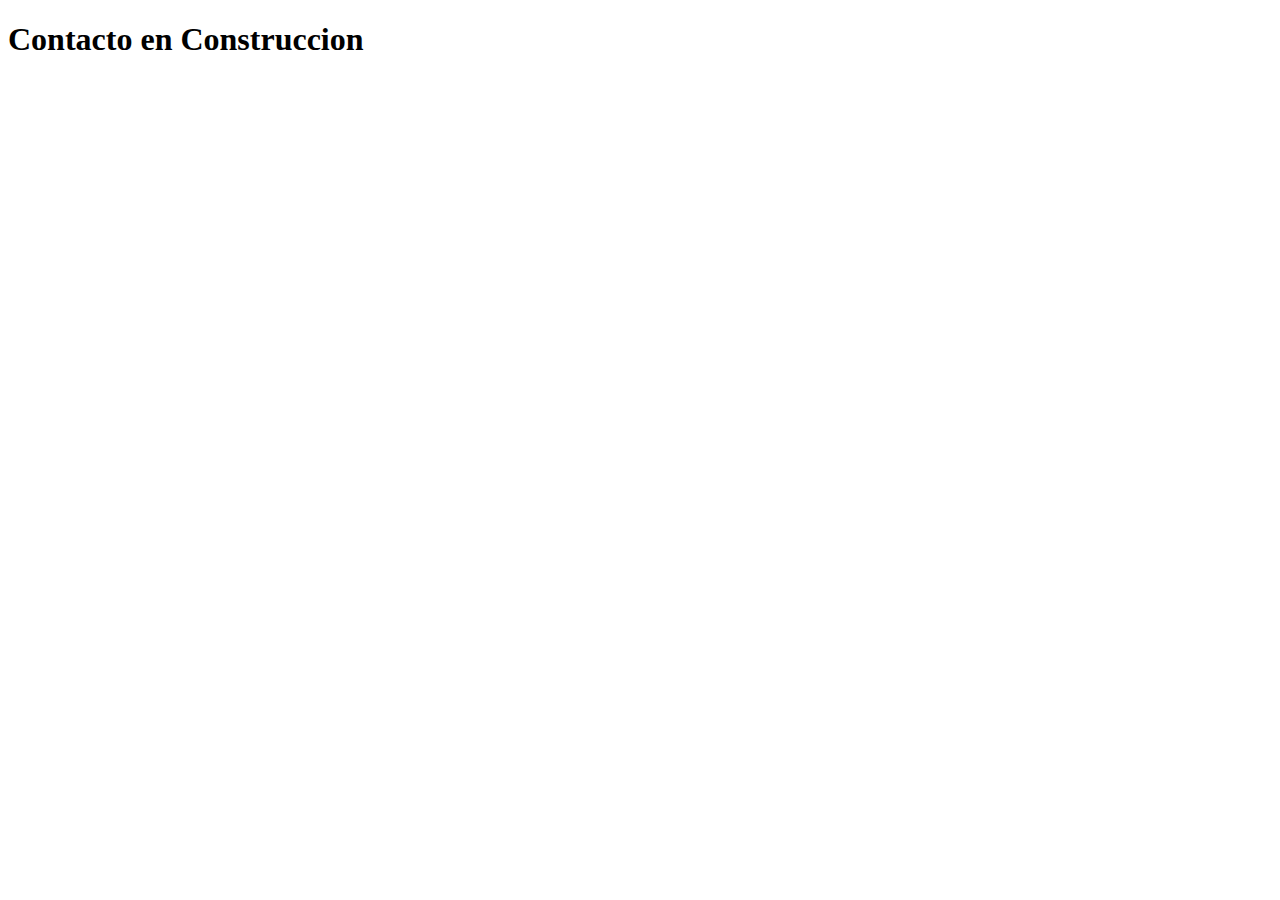
<file: ProyectoP/Contacto.html>
<!DOCTYPE html>
<html lang="en">
<head>
    <meta charset="UTF-8">
    <meta name="viewport" content="width=device-width, initial-scale=1.0">
    <link rel="stylesheet" href="">
    <title>Contacto</title>
</head>
<body>
    <h1>Contacto en Construccion</h1>
</body>
</html>
</file>
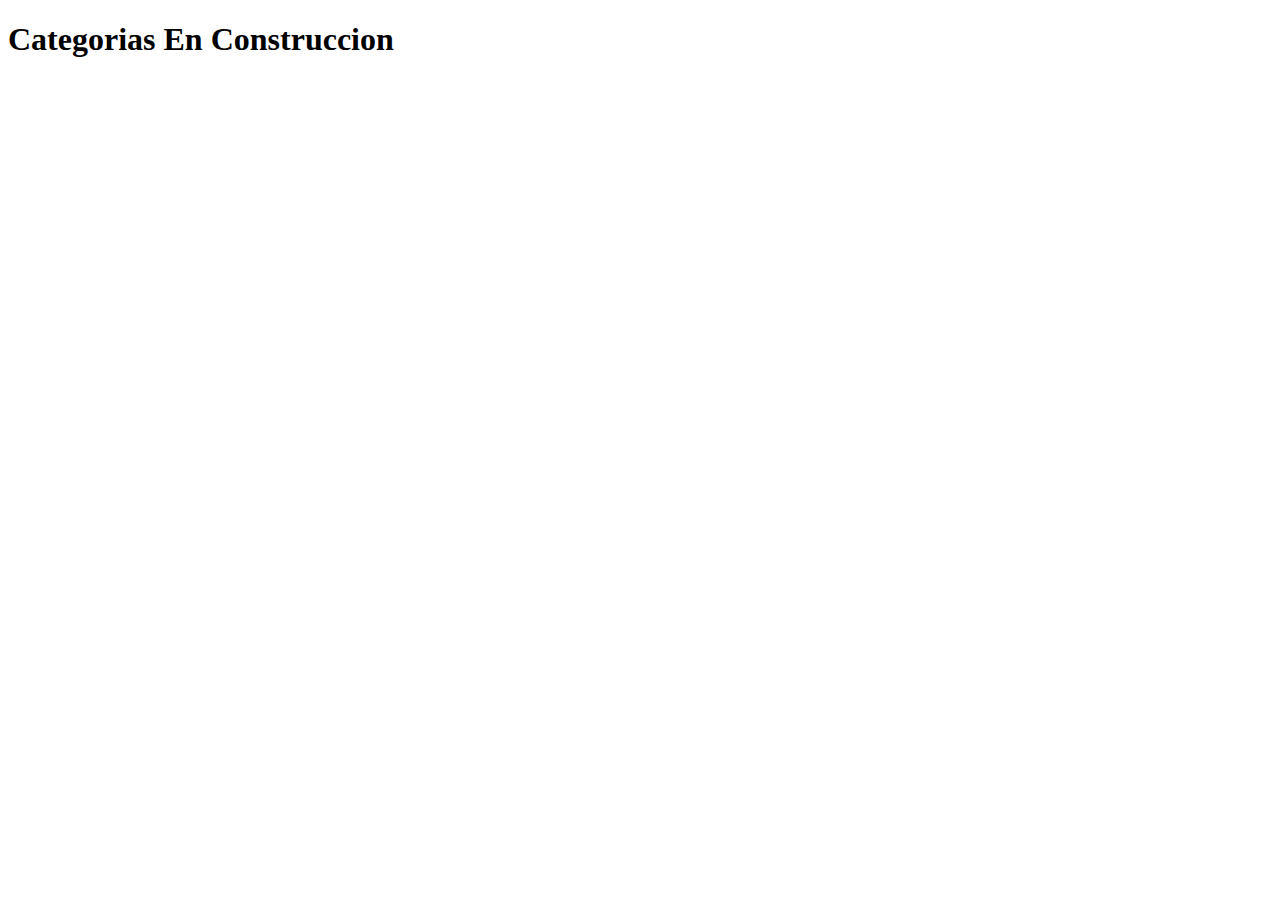
<file: ProyectoP/Nosotros.html>
<!DOCTYPE html>
<html lang="en">
<head>
    <meta charset="UTF-8">
    <meta name="viewport" content="width=device-width, initial-scale=1.0">
    <title>Nosotros</title>
</head>
<body>
    <h1>Categorias En Construccion</h1>
</body>
</html>
</file>
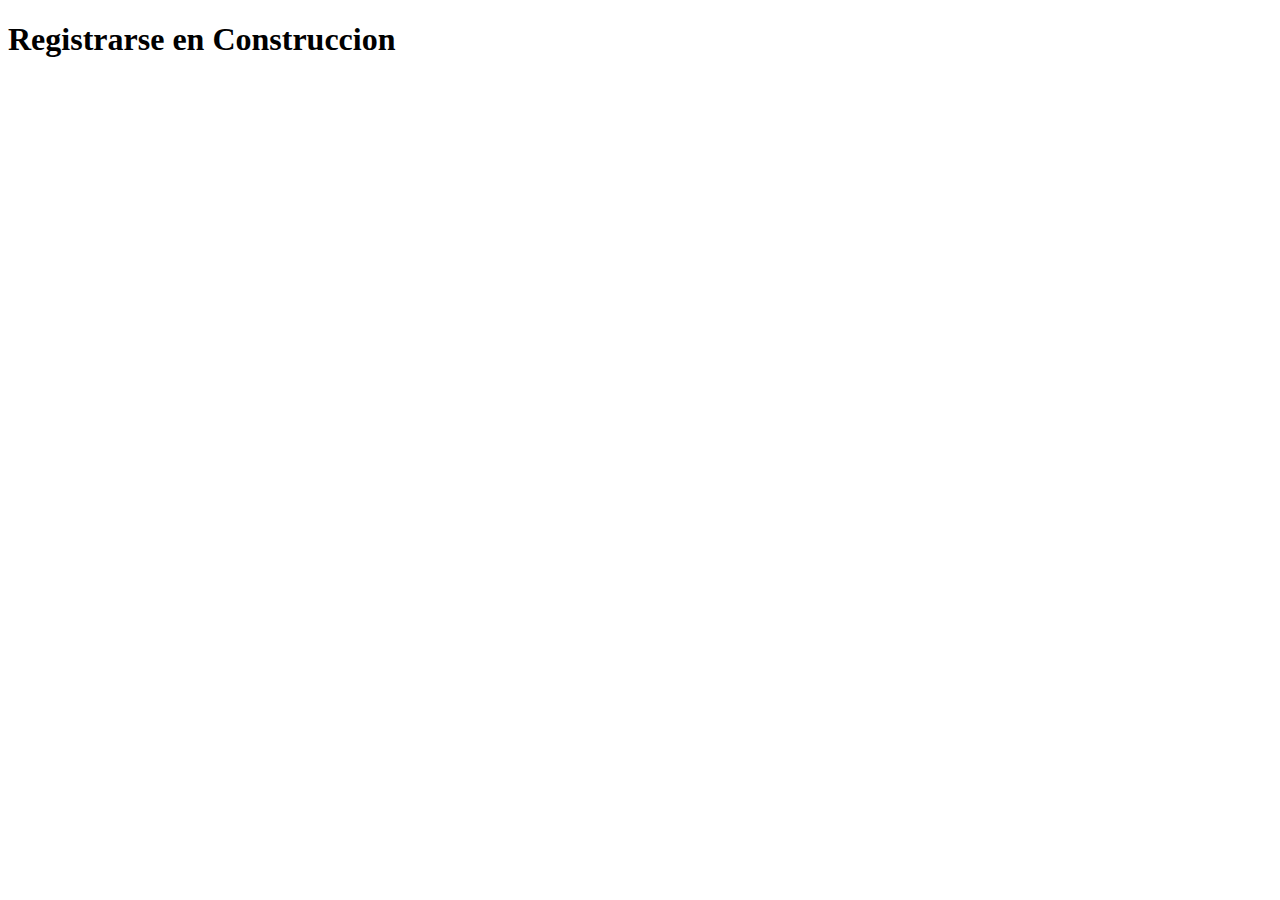
<file: ProyectoP/Registrarse.html>
<!DOCTYPE html>
<html lang="en">
<head>
    <meta charset="UTF-8">
    <meta name="viewport" content="width=device-width, initial-scale=1.0">
    <title>Registrarse</title>
</head>
<body>
    <h1>Registrarse en Construccion</h1>    
</body>
</html>
</file>
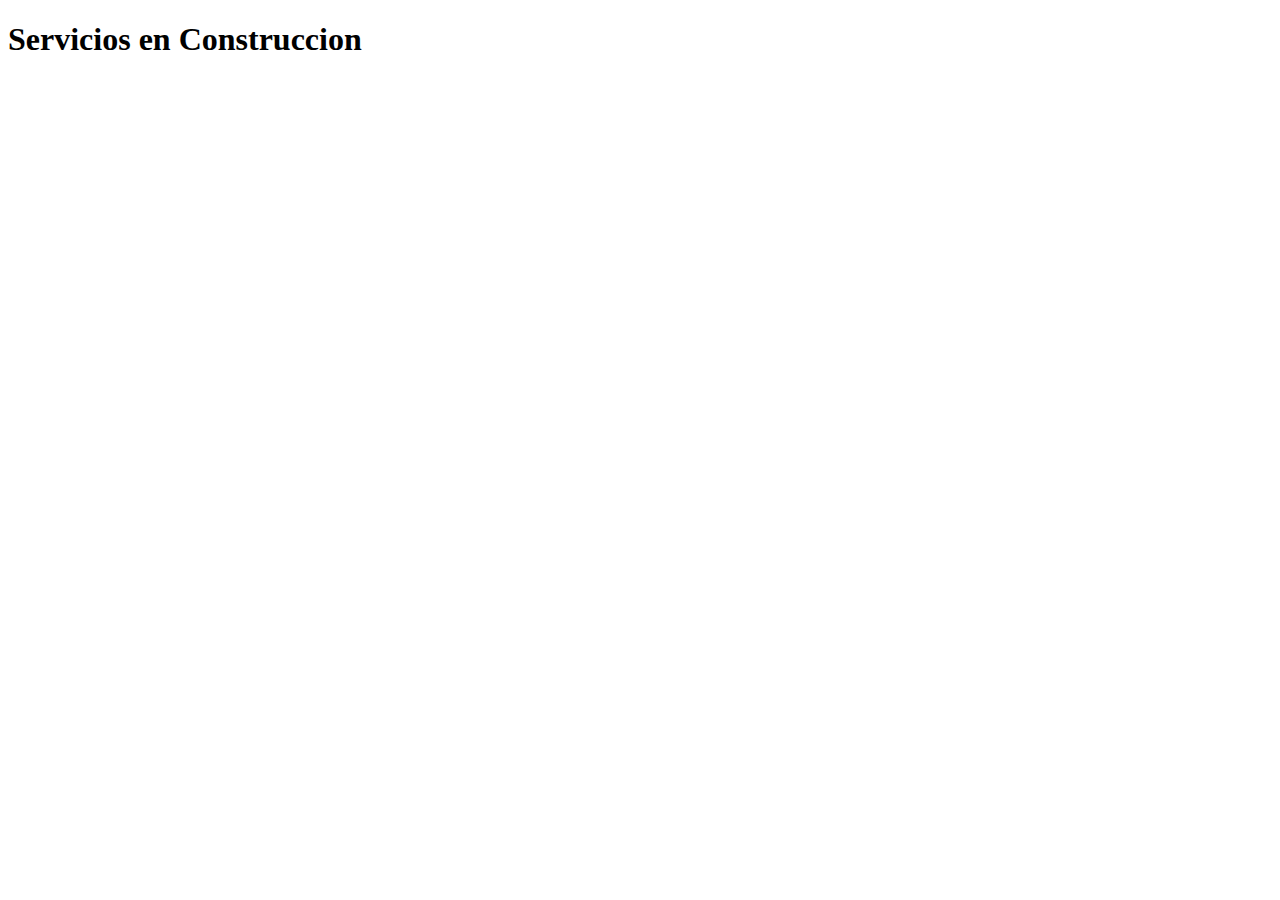
<file: ProyectoP/Servicios.html>
<!DOCTYPE html>
<html lang="en">
<head>
    <meta charset="UTF-8">
    <meta name="viewport" content="width=device-width, initial-scale=1.0">
    <title>Servicios</title>
</head>
<body>
    <h1>Servicios en Construccion</h1>
</body>
</html>
</file>
